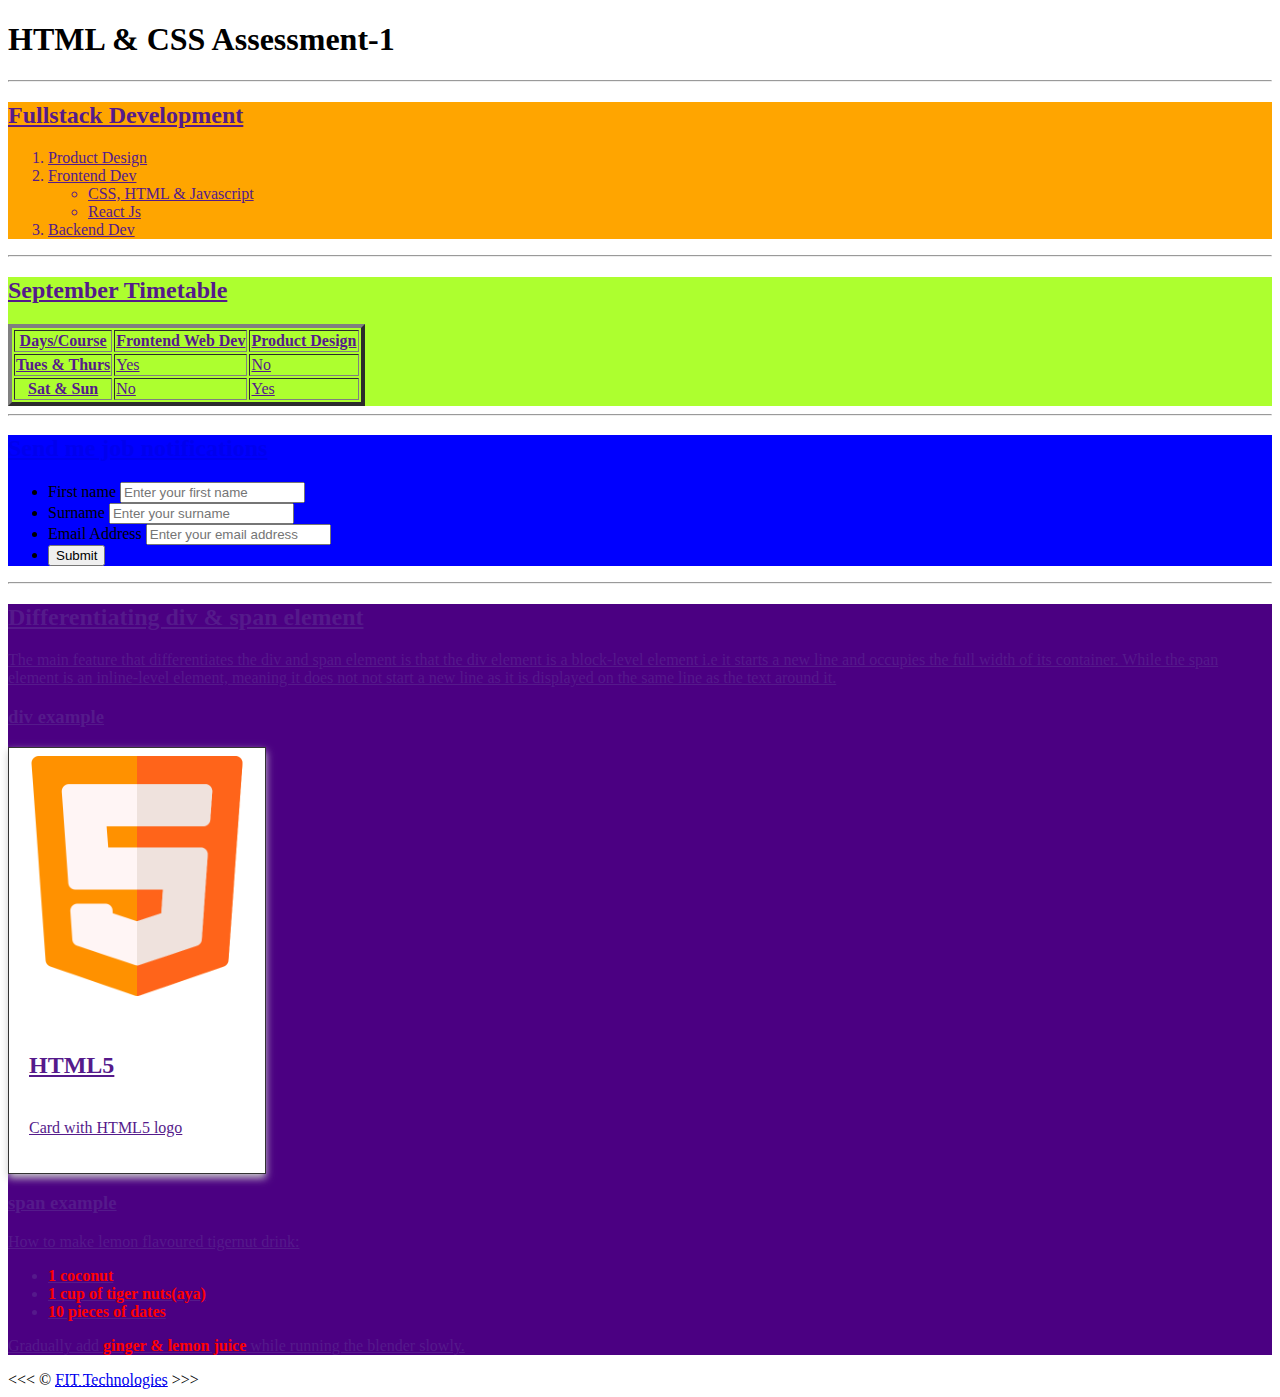
<file: HTML_CSS_Assessment-1/index.html>
<!DOCTYPE html>
<html lang="en">
<head>
    <meta charset="UTF-8">
    <meta name="viewport" content="width=device-width, initial-scale=1.0">
    <link rel="stylesheet" href="./main.css">
    <link rel="icon" href="./images/HTML_largicon.png" type="image/x-icon">
    <title>HTML & CSS Assessment-1</title>
</head>
<body>
    <h1>HTML & CSS Assessment-1</h1>
    <hr>
    <a href="">
        <section class="list">    
            <h2>Fullstack Development</h2>
            <ol>
                <li>Product Design</li>
                <li>Frontend Dev
                    <ul>
                        <li>CSS, HTML & Javascript</li>
                        <li>React Js</li>
                    </ul>
                </li>
                <li>Backend Dev</li>
            </ol>
        </section>
    </a>
    <hr>
    <a href="">
        <section class="timetable">
            <h2>September Timetable</h2>
            <table border="4px">
                <thead>
                    <tr>
                        <th>Days/Course</th>
                        <th>Frontend Web Dev</th>
                        <th>Product Design</th>
                    </tr>
                </thead>
                <tbody>
                    <tr>
                        <th>Tues & Thurs</th>
                        <td>Yes</td>
                        <td>No</td>
                    </tr>
                    <tr>
                        <th>Sat & Sun</th>
                        <td>No</td>
                        <td>Yes</td>
                    </tr>
                </tbody>
            </table>     
        </section>
    </a>    
    <hr>
    <a href="">
        <section class="job">
            <h2>
                <a href="#">Send me job notifications</a>
            </h2>
            <form action="">
                <ul>
                    <li>
                        <span>
                            <label for="fname">First name</label>
                            <input type="text" name="fname" id="fname" placeholder="Enter your first name" required>
                        </span>
                    </li>
                    <li>
                        <span>
                            <label for="sname">Surname</label>
                            <input type="text" name="sname" id="sname" placeholder="Enter your surname" required>
                        </span>
                    </li>
                    <li>
                        <span>
                            <label for="email">Email Address</label>
                            <input type="email" name="email" id="email" placeholder="Enter your email address" required>
                        </span>
                    </li>
                    <li>
                        <span>
                            <button type="button">Submit</button>
                        </span>
                    </li>
                </ul>
            </form>
        </section>
    </a>    
    <hr>
    <a href="">
        <section class="spandiv">
            <h2>Differentiating div & span element</h2>
            <p>
                The main feature that differentiates the div and span element is that the div element is a block-level element i.e it starts a new line and occupies the full width of its container. While the span element is an inline-level element, meaning it does not not start a new line as it is displayed on the same line as the text around it.  
            </p>
            <h3>div example</h3>
            <div class="card">
                <img src="./images/HTML_largicon.png" alt="Image">
                <div class="card-body">
                  <h5 class="card-title">HTML5</h5>
                  <p class="card-text">Card with HTML5 logo</p>
                </div>
              </div>        
            <h3>span example</h3>
            <p>
                How to make lemon flavoured tigernut drink:
                <ul>
                  <li><span class="ingredient">1 coconut</span></li>
                  <li><span class="ingredient">1 cup of tiger nuts(aya)</span></li>
                  <li><span class="ingredient">10 pieces of dates</span></li>
                </ul>
              </p>          
              <p>Gradually add <span class="ingredient">ginger & lemon juice</span> while running the blender slowly.</p> 
        </section>
    </a>
    &lt;&lt;&lt; &copy; <a href="Food in Transit"><abbr title="Food In Transit Technologies">FIT Technologies</abbr></a> &gt;&gt;&gt;
</body>
</html>
</file>
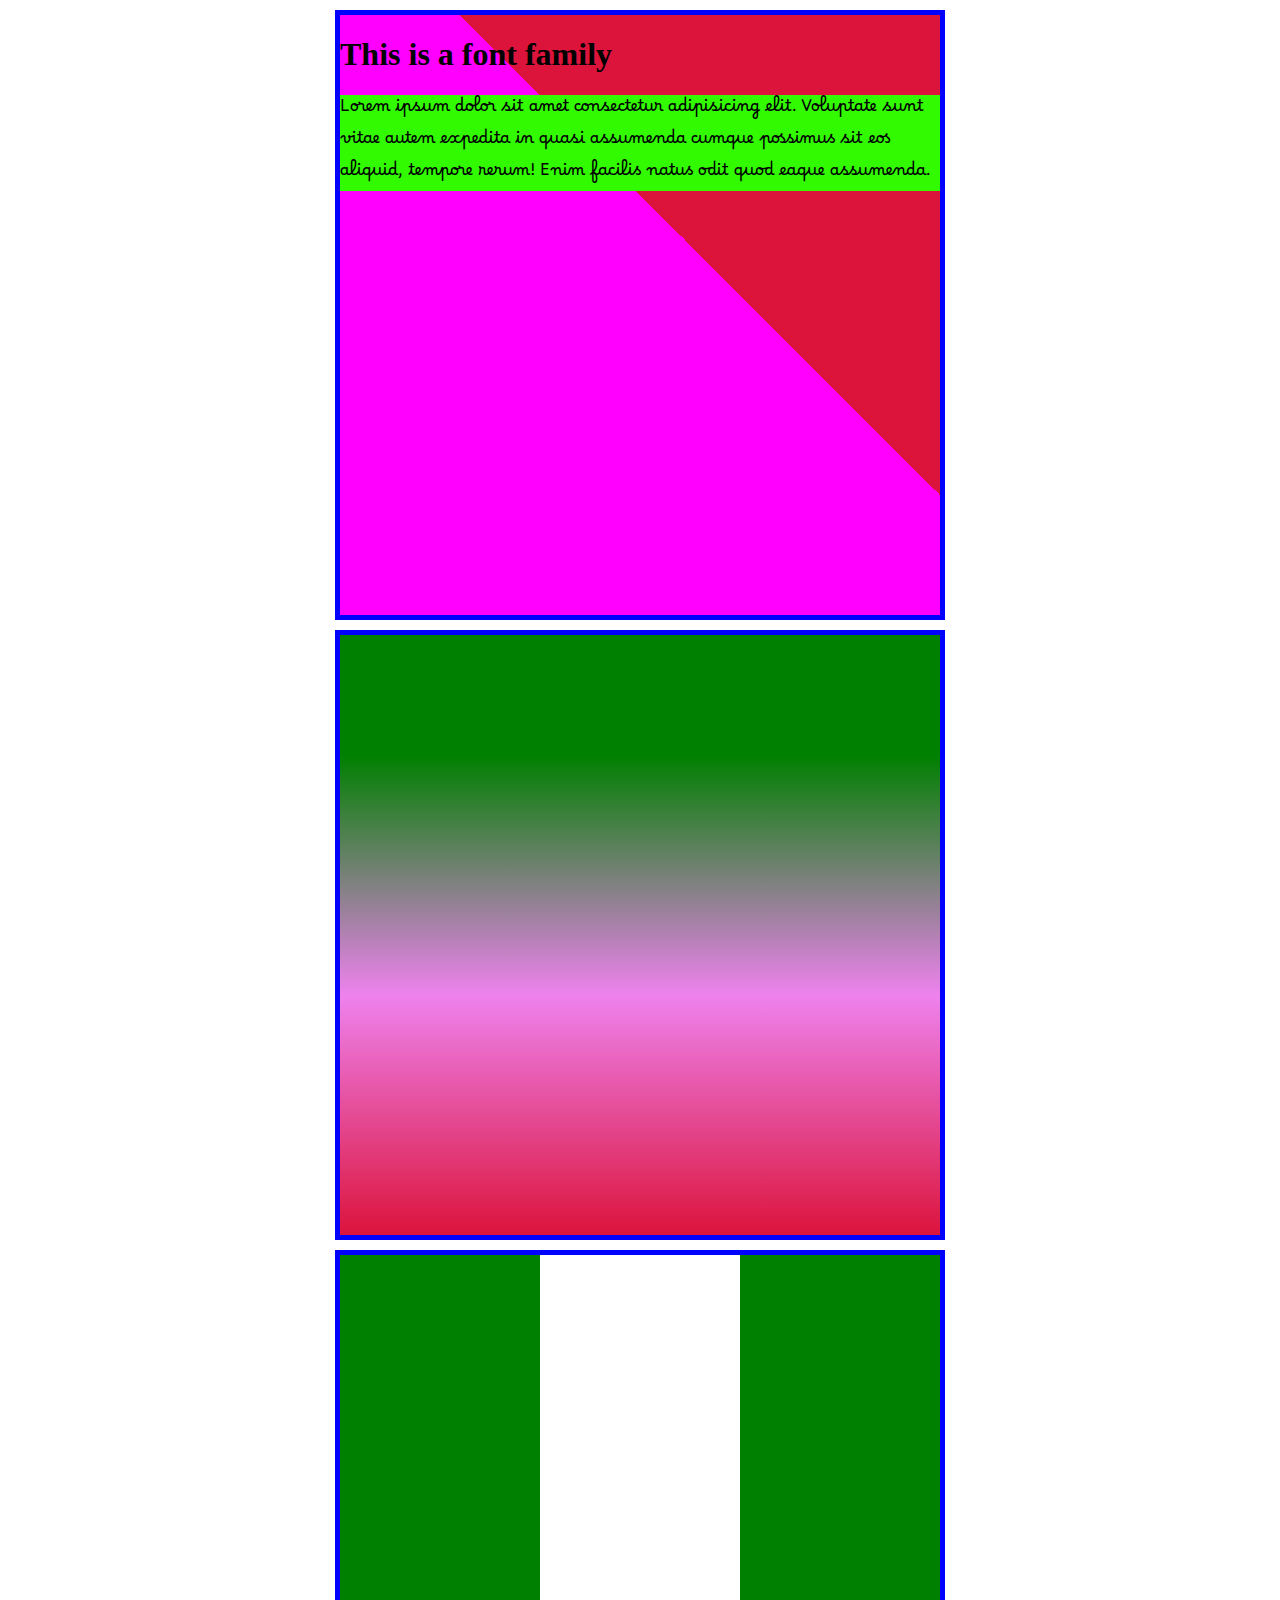
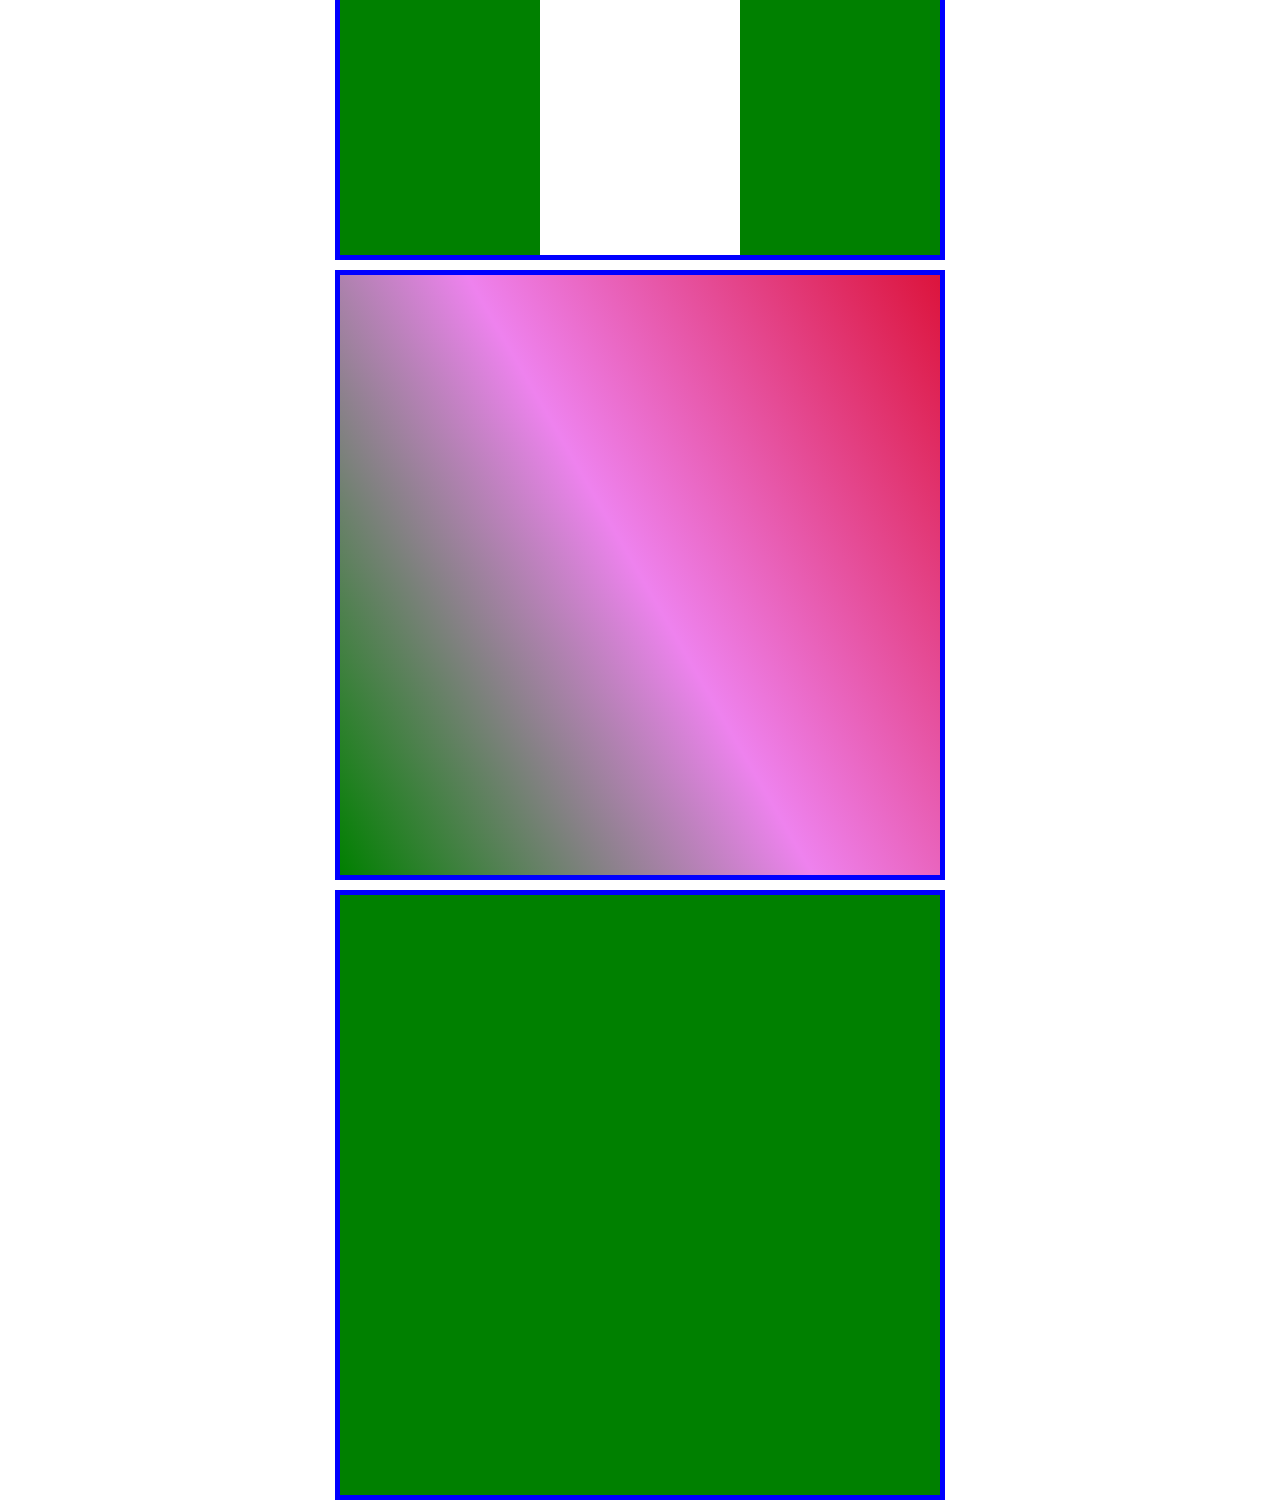
<file: HTML_CSS_Assessment-1/index2.html>
<!DOCTYPE html>
<html lang="en">
<head>
    <meta charset="UTF-8">
    <meta name="viewport" content="width=device-width, initial-scale=1.0">
    <title>CSS properties & values</title>
    <link rel="stylesheet" href="./props.css">
    <link rel="preconnect" href="https://fonts.googleapis.com">
<link rel="preconnect" href="https://fonts.gstatic.com" crossorigin>
<link href="https://fonts.googleapis.com/css2?family=Quicksand:wght@700&display=swap" rel="stylesheet">
</head>
<body>
    <section class="props">
        <h1>This is a font family</h1>
        <p>Lorem ipsum dolor sit amet consectetur adipisicing elit. Voluptate sunt vitae autem expedita in quasi assumenda cumque possimus sit eos aliquid, tempore rerum! Enim facilis natus odit quod eaque assumenda.</p>
    </section>
    <section class="props"></section>
    <section class="props"></section>
    <section class="props"></section>
    <section class="props"></section>
</body>
</html>
</file>
<file: HTML_CSS_Assessment-1/main.css>
.list {
    background-color: orange;
}

.timetable {
    background-color: greenyellow;
}

.job {
    background-color: blue;
}

.spandiv {
    background-color: indigo;
}

.card {
    width: 15em;
    border: 1px solid #333;
    box-shadow: 0 4px 8px #ccc;
    padding: 8px;
    background-color: #fff;
}
  
.card img {
    width: 100%;
    height: auto;
}
  
.card-body {
    padding: 12px;
}
  
.card-title {
    font-size: 1.5em;
    font-weight: bold;
}
  
.card-text {
    font-size: 1em;
}

span.ingredient {
    color: #f00;
    font-weight: bold;
}

a :hover {
    background-color: aquamarine;    
}

.list:hover {
    background-color: red;
}

.timetable:hover {
    background-color: blue;
}

.job:hover {
    background-color: green;
}

.spandiv:hover {
    background-color: yellow;
}
</file>
<file: HTML_CSS_Assessment-1/props.css>
@import url('https://fonts.googleapis.com/css2?family=Quicksand:wght@700&display=swap');
@import url('https://fonts.googleapis.com/css2?family=Borel&display=swap');

section {
    margin: 10px auto;
    width: 600px;
    height: 600px;
    border: 5px solid blue;
}

.props:nth-of-type(4){
    background: linear-gradient(60deg, green, violet, crimson);
}

.props:nth-of-type(2){
    background: linear-gradient(180deg, green 20%, violet, crimson);
}

/*.props:nth-of-type(4){
    background-color: yellow;
}*/

.props:nth-of-type(2){
    background-color: pink;
}

.props:nth-of-type(3){
    background: linear-gradient(90deg, green 33.3%, white 33.3%, white 66.6%, green 66.6%);
}

/*.props:nth-of-type(3){
    background-color: crimson;
}*/

/*.props:nth-of-type(1){
    background-color: purple;
}*/

/*.props:nth-of-type(1){
    background-color: purple;
}*/

.props:nth-of-type(1){
    background-image: linear-gradient(to bottom left, crimson 40%, fuchsia 40%);
}

.props:nth-of-type(5){
    background-color: green;
}

.props:first-of-type/*:hover*/{
    background-color: white;
}

h1 {
    font-family: 'Quick-sand' sans-serif;
    font-weight: 700;
}

p {
    font-family: 'Borel', cursive;
    font-weight: 200;
    background-color: rgb(50, 250, 0);
    background-color: hsl(267, 100%, 50);
}
</file>
